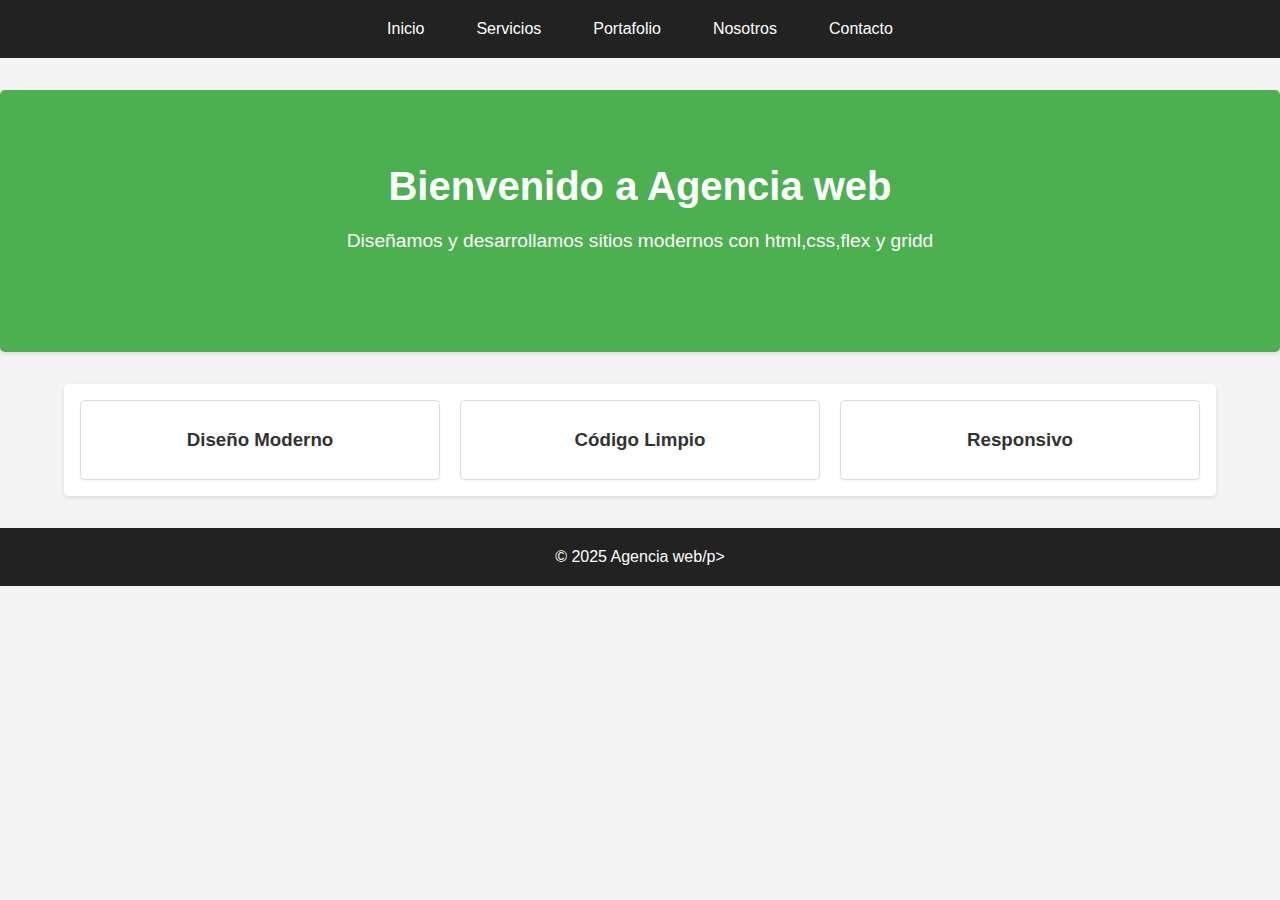
<file: index.html>
<!DOCTYPE html>
<html lang="es">
<head>
    <meta charset="UTF-8">
    <meta name="viewport" content="width=device-width, initial-scale=1.0">
    <title>Inicio - TechSolutions: Desarrollo Web y Software</title>
     <link rel="stylesheet" href="styles.css">
</head>
<body>

    <header>
        <div class="contenedor">
            <nav>
                <ul>
                    <li><a href="index.html">Inicio</a></li>
                    <li><a href="servicios.html">Servicios</a></li>
                    <li><a href="portafolio.html">Portafolio</a></li>
                    <li><a href="nosotros.html">Nosotros</a></li>
                    <li><a href="contacto.html">Contacto</a></li>
                </ul>
            </nav>
        </div>
    </header>

    <main>
        <section class="hero">
            <div class="contenedor">
                <h1>Bienvenido a Agencia web</h1>
                <p>Diseñamos y desarrollamos sitios modernos con html,css,flex y gridd</p>
               
            </div>
        </section>

        <section class="contenedor">
            
            <div class="caracteristicas">
                <article class="tarjeta">
                    <h3>Diseño Moderno</h3>
                </article>
                <article class="tarjeta">
                    <h3>Código Limpio</h3>
                </article>
                <article class="tarjeta">
                    <h3>Responsivo</h3>
            </div>
        </section>
    </main>

    <footer>
        <div class="contenedor">
            <p>&copy; 2025 Agencia web/p>
        </div>
    </footer>

</body>
</html>
</file>
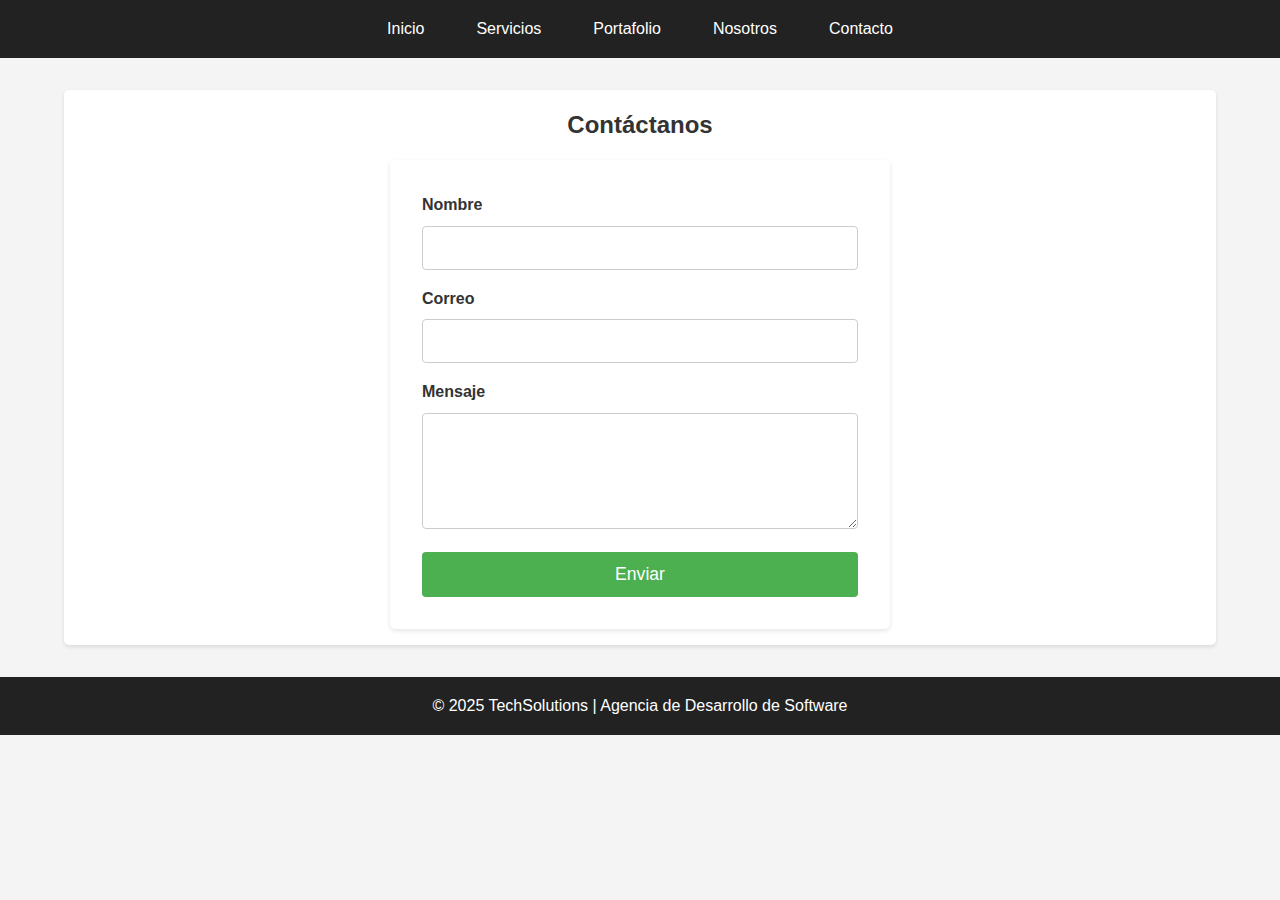
<file: contacto.html>
<!DOCTYPE html>
<html lang="es">
<head>
    <meta charset="UTF-8">
    <meta name="viewport" content="width=device-width, initial-scale=1.0">
    <title>Contacto - TechSolutions</title>
    <link rel="stylesheet" href="styles.css">
</head>
<body>

    <header>
        <div class="contenedor">
            <nav>
                <ul>
                    <li><a href="index.html">Inicio</a></li>
                    <li><a href="servicios.html">Servicios</a></li>
                    <li><a href="portafolio.html">Portafolio</a></li>
                    <li><a href="nosotros.html">Nosotros</a></li>
                    <li><a href="contacto.html">Contacto</a></li>
                </ul>
            </nav>
        </div>
    </header>

    <main>
        <section class="contenedor">
            <h2>Contáctanos</h2>
            <form action="#" method="POST" class="formulario-contacto">
                <label for="nombre">Nombre</label>
                <input type="text" id="nombre" name="nombre" required>

                <label for="correo">Correo</label>
                <input type="email" id="correo" name="correo" required>

                <label for="mensaje">Mensaje</label>
                <textarea id="mensaje" name="mensaje" rows="5" required></textarea>

                <button type="submit">Enviar</button>
            </form>
        </section>
    </main>

    <footer>
        <div class="contenedor">
            <p>&copy; 2025 TechSolutions | Agencia de Desarrollo de Software</p>
        </div>
    </footer>

</body>
</html>
</file>
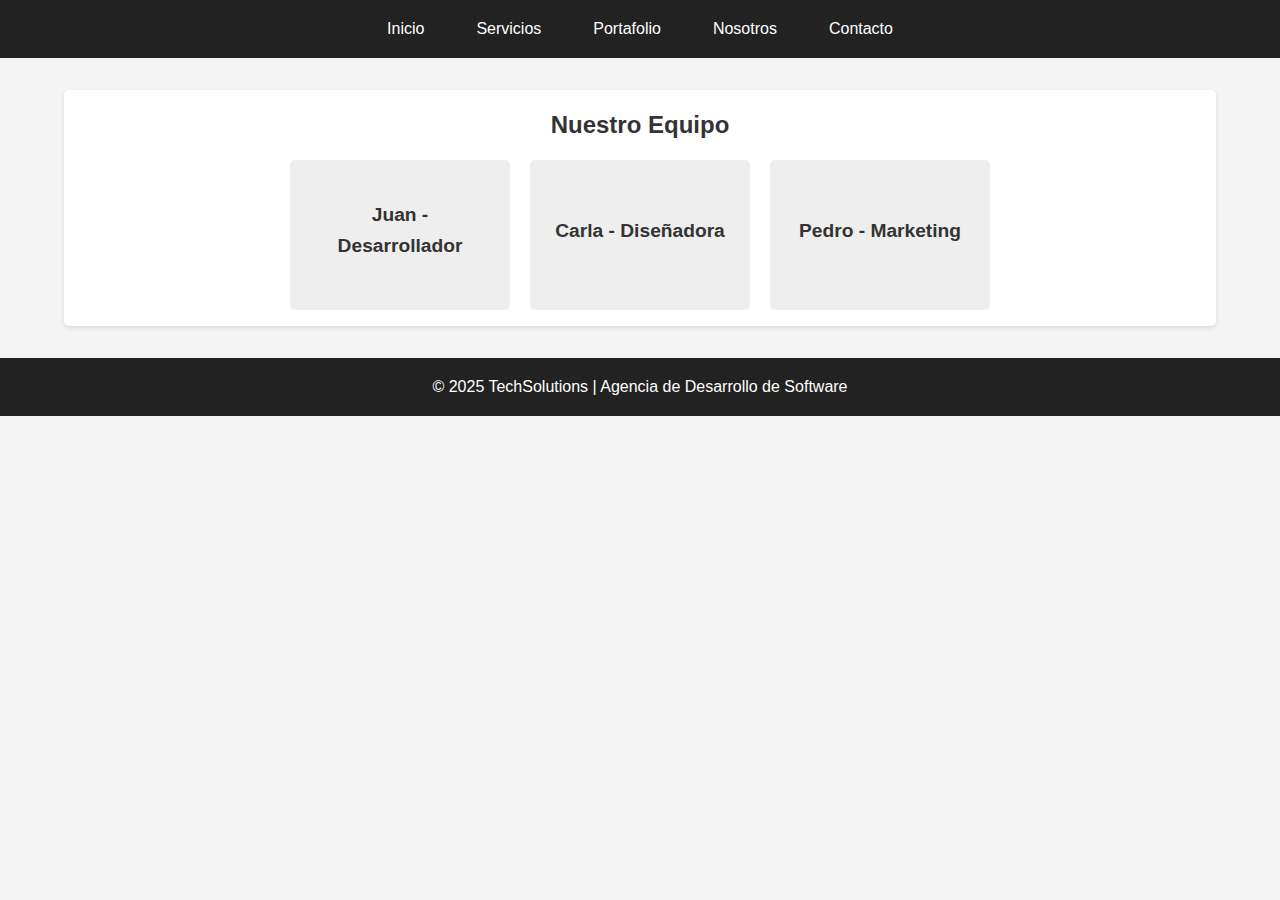
<file: nosotros.html>
<!DOCTYPE html>
<html lang="es">
<head>
    <meta charset="UTF-8">
    <meta name="viewport" content="width=device-width, initial-scale=1.0">
    <title>Nosotros - TechSolutions</title>
   <link rel="stylesheet" href="styles.css">
</head>
<body>

    <header>
        <div class="contenedor">
            <nav>
                <ul>
                    <li><a href="index.html">Inicio</a></li>
                    <li><a href="servicios.html">Servicios</a></li>
                    <li><a href="portafolio.html">Portafolio</a></li>
                    <li><a href="nosotros.html">Nosotros</a></li>
                    <li><a href="contacto.html">Contacto</a></li>
                </ul>
            </nav>
        </div>
    </header>

    <main>
        <section class="contenedor">
            <h2>Nuestro Equipo</h2>
            <div class="lista-contenido">
                <article class="item-lista">
                    <h3>Juan - Desarrollador</h3>
                </article>
                <article class="item-lista">
                    <h3>Carla - Diseñadora</h3>
                </article>
                <article class="item-lista">
                    <h3>Pedro - Marketing</h3>
                </article>
            </div>
        </section>
    </main>

    <footer>
        <div class="contenedor">
            <p>&copy; 2025 TechSolutions | Agencia de Desarrollo de Software</p>
        </div>
    </footer>

</body>
</html>
</file>
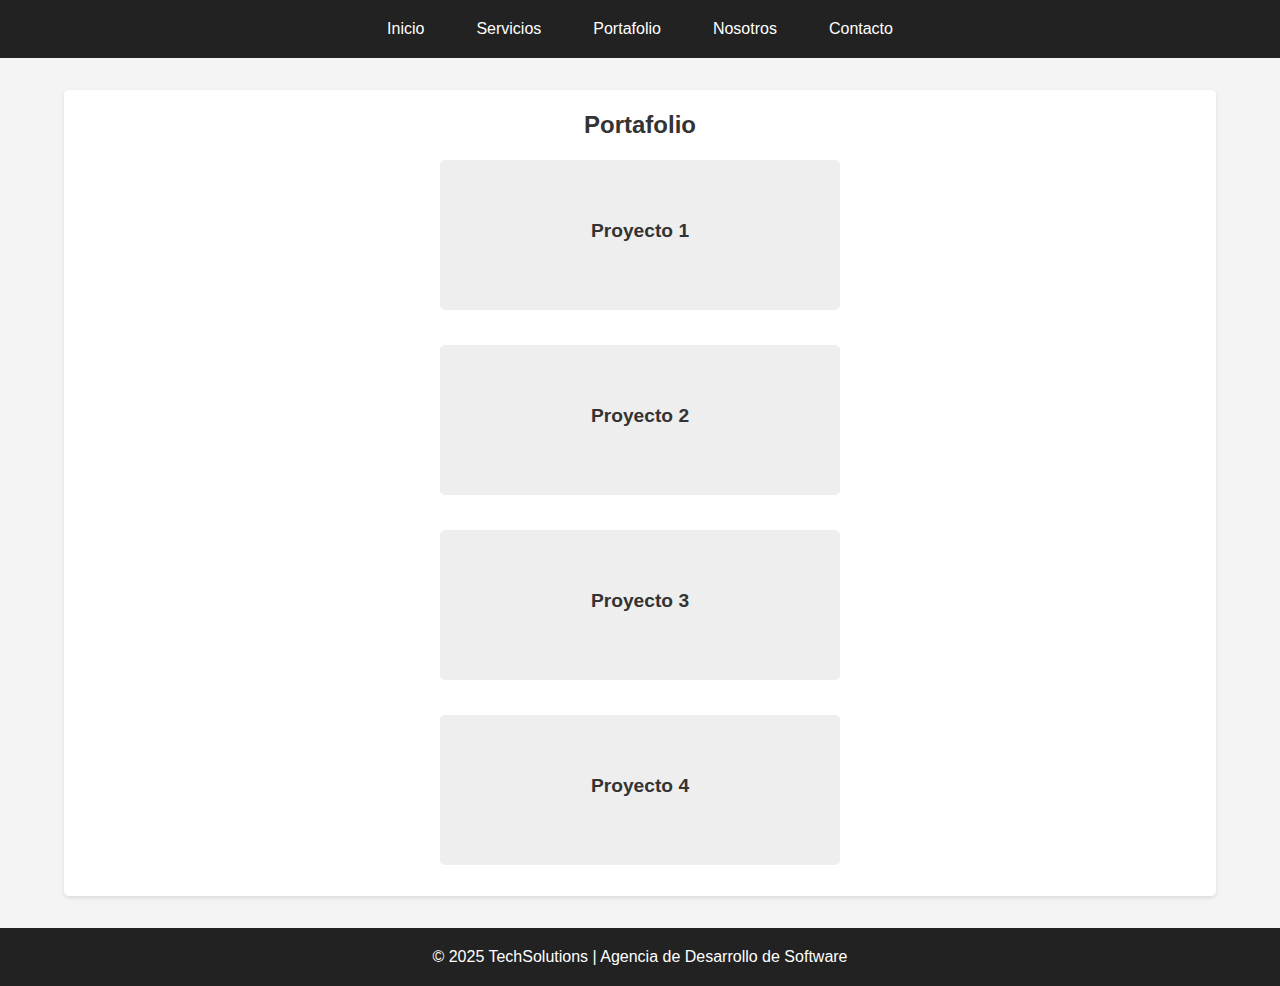
<file: portafolio.html>
<!DOCTYPE html>
<html lang="es">
<head>
    <meta charset="UTF-8">
    <meta name="viewport" content="width=device-width, initial-scale=1.0">
    <title>Portafolio - TechSolutions</title>
    <link rel="stylesheet" href="styles.css">
</head>
<body>

    <header>
        <div class="contenedor">
            <nav>
                <ul>
                    <li><a href="index.html">Inicio</a></li>
                    <li><a href="servicios.html">Servicios</a></li>
                    <li><a href="portafolio.html">Portafolio</a></li>
                    <li><a href="nosotros.html">Nosotros</a></li>
                    <li><a href="contacto.html">Contacto</a></li>
                </ul>
            </nav>
        </div>
    </header>

    <main>
<section class="contenedor portafolio">
    <h2>Portafolio</h2>
    <div class="lista-contenido">
        <article class="item-lista">
            <h3>Proyecto 1</h3>
        </article>
        <article class="item-lista">
            <h3>Proyecto 2</h3>
        </article>
        <article class="item-lista">
            <h3>Proyecto 3</h3>
        </article>
        <article class="item-lista">
            <h3>Proyecto 4</h3>
        </article>
    </div>
</section>

    </main>

    <footer>
        <div class="contenedor">
            <p>&copy; 2025 TechSolutions | Agencia de Desarrollo de Software</p>
        </div>
    </footer>

</body>
</html>
</file>
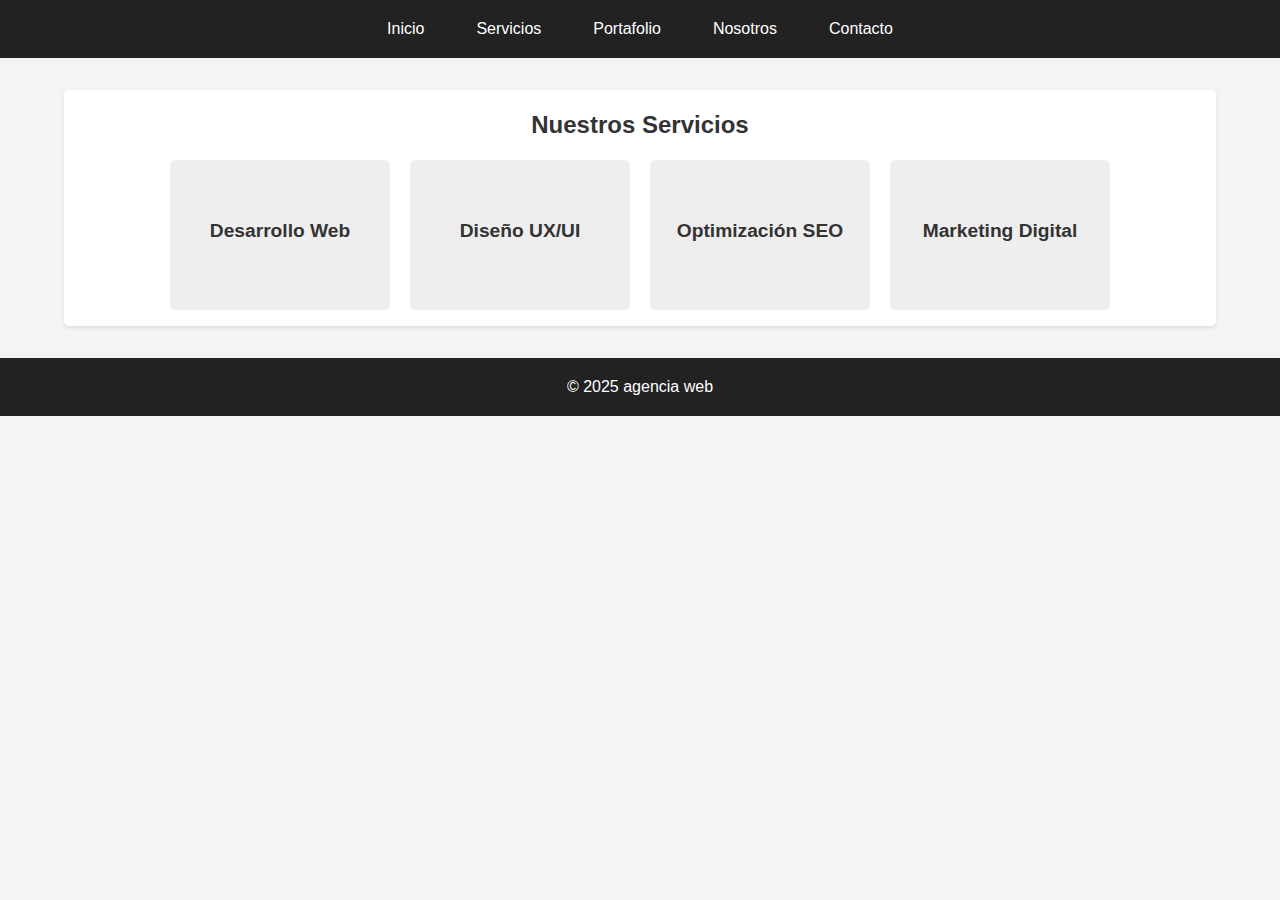
<file: servicios.html>
<!DOCTYPE html>
<html lang="es">
<head>
    <meta charset="UTF-8">
    <meta name="viewport" content="width=device-width, initial-scale=1.0">
    <title>Servicios - TechSolutions</title>
    <link rel="stylesheet" href="styles.css">
</head>
<body>

    <header>
        <div class="contenedor">
            <nav>
                <ul>
                    <li><a href="index.html">Inicio</a></li>
                    <li><a href="servicios.html">Servicios</a></li>
                    <li><a href="portafolio.html">Portafolio</a></li>
                    <li><a href="nosotros.html">Nosotros</a></li>
                    <li><a href="contacto.html">Contacto</a></li>
                </ul>
            </nav>
        </div>
    </header>
    <main>
        <section class="contenedor">
            <h2>Nuestros Servicios</h2>
            <div class="lista-contenido">
                <article class="item-lista">
                    <h3>Desarrollo Web</h3>
                </article>
                <article class="item-lista">
                    <h3>Diseño UX/UI</h3>
                </article>
                <article class="item-lista">
                    <h3>Optimización SEO</h3>
                </article>
                <article class="item-lista">
                    <h3>Marketing Digital</h3>
                </article>
            </div>
        </section>
    </main>

    <footer>
        <div class="contenedor">
            <p>&copy; 2025 agencia web</p>
        </div>
    </footer>

</body>
</html>
</file>
<file: styles.css>
* {
    box-sizing: border-box;
    margin: 0;
    padding: 0;
    font-family: sans-serif;
}

body {
    background-color: #f4f4f4;
    color: #333;
    line-height: 1.6;
}

.contenedor {
    width: 90%;
    max-width: 1200px;
    margin: auto;
}

a {
    text-decoration: none;
    color: inherit;
}

header {
    background-color: #222;
    color: white;
    padding: 1rem 0;
}

nav ul {
    list-style: none;
    display: flex;
    justify-content: center; 
    gap: 20px;
}

nav ul li a {
    padding: 0.5rem 1rem;
    transition: background-color 0.3s;
}

nav ul li a:hover {
    background-color: #444;
}

main {
    padding: 2rem 0 1rem 0;
}

section {
    margin-bottom: 1rem; 
    padding: 1rem;
    background-color: white;
    border-radius: 5px;
    box-shadow: 0 2px 4px rgba(0, 0, 0, 0.1);
}

h1, h2 {
    text-align: center;
    margin-bottom: 1rem;
}

.hero {
    background-color: #4CAF50;
    color: white;
    padding: 4rem 1rem;
    text-align: center;
    margin-bottom: 2rem;
}

.hero h1 {
    font-size: 2.5em;
    margin-bottom: 0.5rem;
}

.hero p {
    font-size: 1.2em;
    margin-bottom: 2rem;
}

.caracteristicas {
    display: flex;
    justify-content: space-around;
    flex-wrap: nowrap;
    gap: 20px;
    text-align: center;
}

.tarjeta {
    flex: 1 1 250px;
    padding: 1.5rem;
    border: 1px solid #ddd;
    border-radius: 5px;
    background-color: white;
    box-shadow: 0 1px 3px rgba(0, 0, 0, 0.05);
}

.lista-contenido {
    display: flex;
    justify-content: center;
    gap: 20px;
    text-align: center;
    flex-wrap: nowrap;
    padding: 0 5px;
    overflow-x: auto;
}

.item-lista {
    background-color: #eee;
    padding: 1.5rem;
    border-radius: 5px;
    flex: 0 0 220px;
    min-height: 150px;
    transition: background-color 0.3s;
    display: flex;
    flex-direction: column;
    justify-content: center;
    align-items: center;
}

.item-lista h3 {
    margin-bottom: 0.5rem;
    font-size: 1.2em;
}

.formulario-contacto {
    max-width: 500px;
    margin: 0 auto;
    padding: 2rem;
    background-color: white;
    border-radius: 5px;
    box-shadow: 0 2px 5px rgba(0, 0, 0, 0.1);
}

.formulario-contacto label {
    display: block;
    margin-bottom: 0.5rem;
    font-weight: bold;
}

.formulario-contacto input[type="text"],
.formulario-contacto input[type="email"],
.formulario-contacto textarea {
    width: 100%;
    padding: 0.75rem;
    margin-bottom: 1rem;
    border: 1px solid #ccc;
    border-radius: 4px;
    font-size: 1em;
}

.formulario-contacto button {
    display: block;
    width: 100%;
    padding: 0.75rem;
    background-color: #4CAF50;
    color: white;
    border: none;
    border-radius: 4px;
    cursor: pointer;
    font-size: 1.1em;
    transition: background-color 0.3s;
}

.formulario-contacto button:hover {
    background-color: #45a049;
}

footer {
    background-color: #222;
    color: white;
    text-align: center;
    padding: 1rem 0;
    margin-top: 1rem;
}

.portafolio .lista-contenido {
    flex-direction: column;
    align-items: center; 
    flex-wrap: wrap; 
}

.portafolio .item-lista {
    flex: none; 
    width: 400px; 
    margin-bottom: 15px; 
}
</file>
